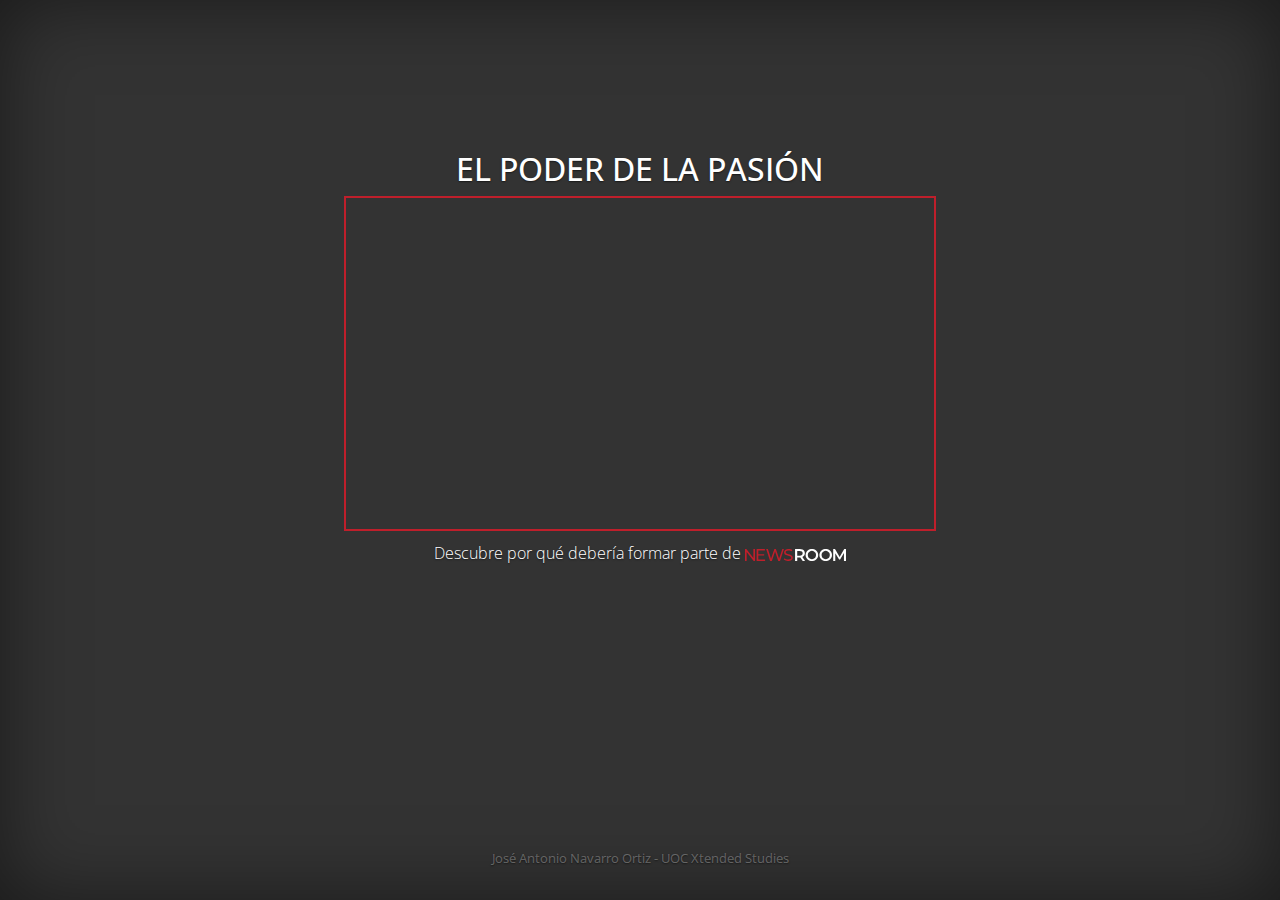
<file: spot/index.html>
<!doctype html>
<html lang="es">

<head>
    <!-- Metas -->
    <meta charset="utf-8">
    <meta name="viewport" content="width=device-width, initial-scale=1, shrink-to-fit=no">
    <meta name="description" content="">
    <meta name="author" content="José Navarro">
    <title>El poder de la pasión</title>

    <!-- Favicon -->
    <link rel="shortcut icon" href="img/favicon.ico">

    <!-- CSS -->
    <link rel="stylesheet" href="https://stackpath.bootstrapcdn.com/bootstrap/4.4.1/css/bootstrap.min.css" integrity="sha384-Vkoo8x4CGsO3+Hhxv8T/Q5PaXtkKtu6ug5TOeNV6gBiFeWPGFN9MuhOf23Q9Ifjh" crossorigin="anonymous">
    <link href="https://fonts.googleapis.com/css?family=Open+Sans&display=swap" rel="stylesheet">
    <link rel="stylesheet" href="css/styles.css">
</head>

<body class="text-center">
    <div class="cover-container d-flex w-100 h-100 p-3 mx-auto flex-column">
        <header class="masthead mb-auto"></header>
        <main role="main" class="inner cover mb-auto">
            <h1 class="cover-heading" class="uppercase">El poder de la pasión</h1>
            <div class="embed-responsive embed-responsive-16by9">
                <iframe class="embed-responsive-item" src="https://www.youtube.com/embed/ozFACjArb1Y?rel=0" allowfullscreen id="video"></iframe>
            </div>
            <p class="lead">Descubre por qué debería formar parte de <img height="12px" src="img/logo.svg" alt="NEWSROOM"></p>
        </main>
        <footer class="mastfoot mt-auto">
            <div class="inner">
                <p>José Antonio Navarro Ortiz - UOC Xtended Studies</p>
            </div>
        </footer>
    </div>
</body>

</html>
</file>
<file: spot/css/styles.css>
/*
 * Globals
 */

/* Links */
a,
a:focus,
a:hover {
  color: #fff;
}

/* Custom default button */
.btn-secondary,
.btn-secondary:hover,
.btn-secondary:focus {
  color: #333;
  text-shadow: none; /* Prevent inheritance from `body` */
  background-color: #fff;
  border: .05rem solid #fff;
}

/*
 * Base structure
 */

html,
body {
  height: 100%;
  background-color: #333;
  font-family: 'Open Sans', sans-serif;
}

body {
  display: -ms-flexbox;
  display: flex;
  color: #fff;
  text-shadow: 0 .05rem .1rem rgba(0, 0, 0, .5);
  box-shadow: inset 0 0 5rem rgba(0, 0, 0, .5);
}

.cover-container {
  max-width: 42em;
}

/*
* Embed
*/
.embed-responsive {
    border: 2px solid #BF1F2B;
}

/*
 * Cover
 */
.cover {
  padding: 0 1.5rem;
}
.cover .btn-lg {
  padding: .75rem 1.25rem;
  font-weight: 700;
}
.cover-heading {
    font-size: 2rem;
    text-transform: uppercase;
}

/*
* Lead
*/
.lead {
    font-size: 1rem;
    margin-top: 10px;
}

/*
 * Footer
 */
.mastfoot {
  color: rgba(255, 255, 255, .3);
  font-size: 0.8rem;
}
</file>
